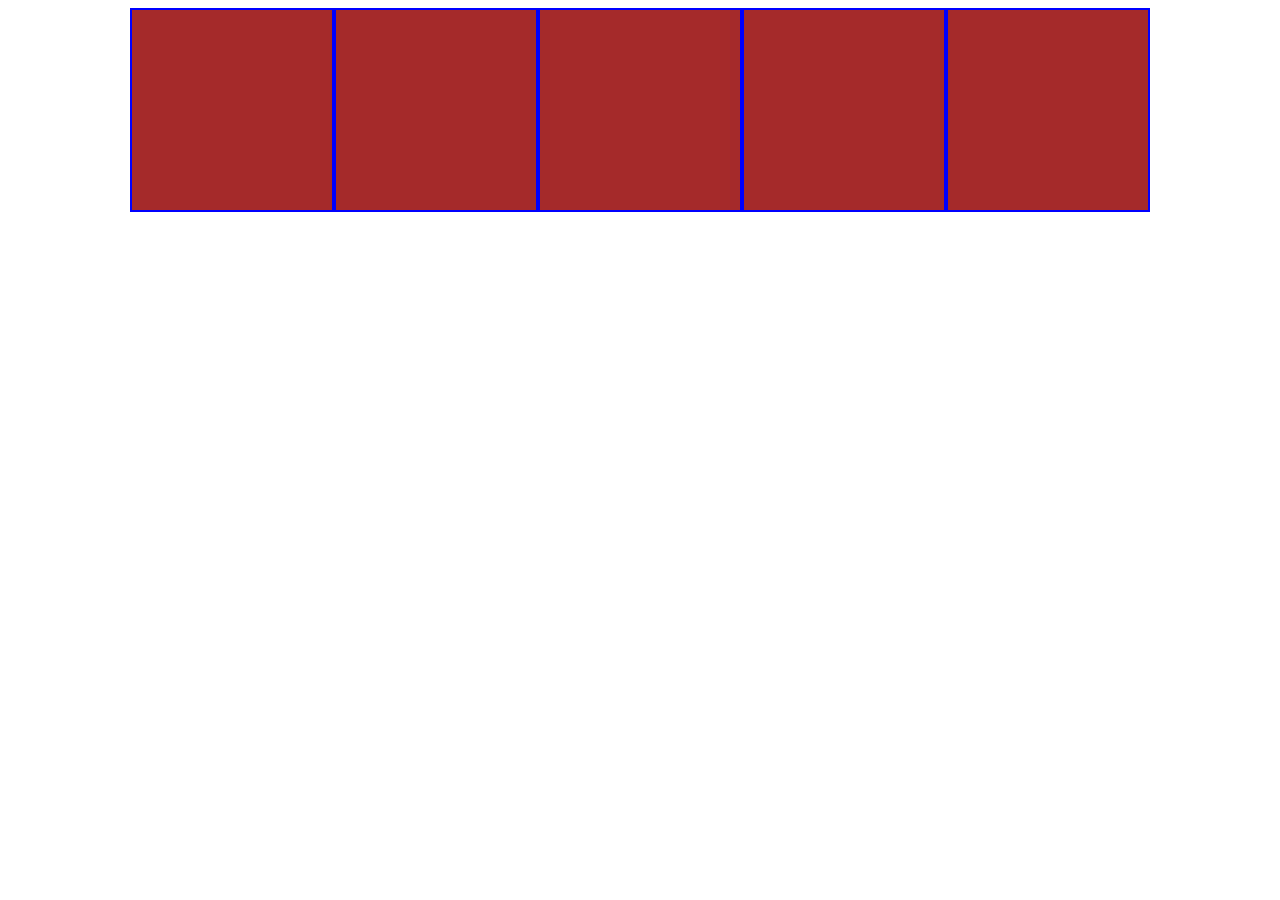
<file: test..html>
<!DOCTYPE html>
<html lang="en">
<head>
    <meta charset="UTF-8">
    <meta http-equiv="X-UA-Compatible" content="IE=edge">
    <meta name="viewport" content="width=device-width, initial-scale=1.0">
    <title>Document</title>
    <link href=" style.css" rel="stylesheet">
</head>
<body>
<div class="container">
     <div class="child"></div>
     <div class="child"></div>
     <div class="child"></div>
     <div class="child"></div>
     <div class="child"></div>
</div>
  
</body>
</html>
</file>
<file: style.css>
.container{
    max-width: 100%;
    display: flex;
    justify-content: center;
}


.child{
    width: 200px;
    height: 200px;
    background-color: brown;
    border: 2px solid blue;
}


@media screen and (max-width:500px)  {
    .container{
        flex-direction: column;
    }
    .child{
        width: 100px;
        height: 50px;
background-color: blueviolet;
    }
}
</file>
